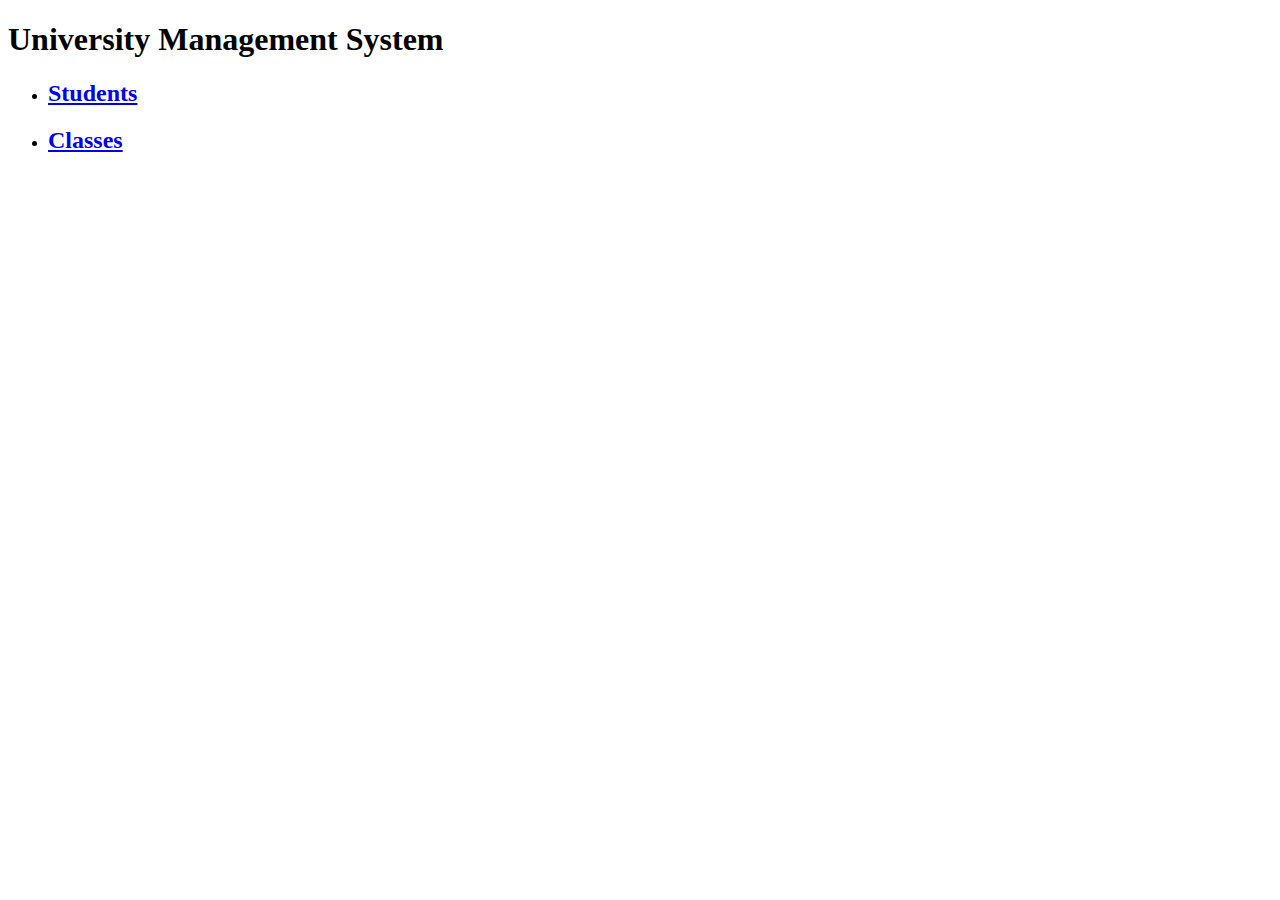
<file: IntensiveCourse/Lesson4/app/src/main/webapp/index.html>
<!DOCTYPE html>
<html>

<head>
    <title>Index</title>
</head>

<body>
    <h1>University Management System</h1>
    <ul>
        <li>
            <h2><a href="/app/students">Students</a></h2>
        </li>
        <li>
            <h2><a href="/app/classes">Classes</a></h2>
        </li>
    </ul>
</body>

</html>
</file>
